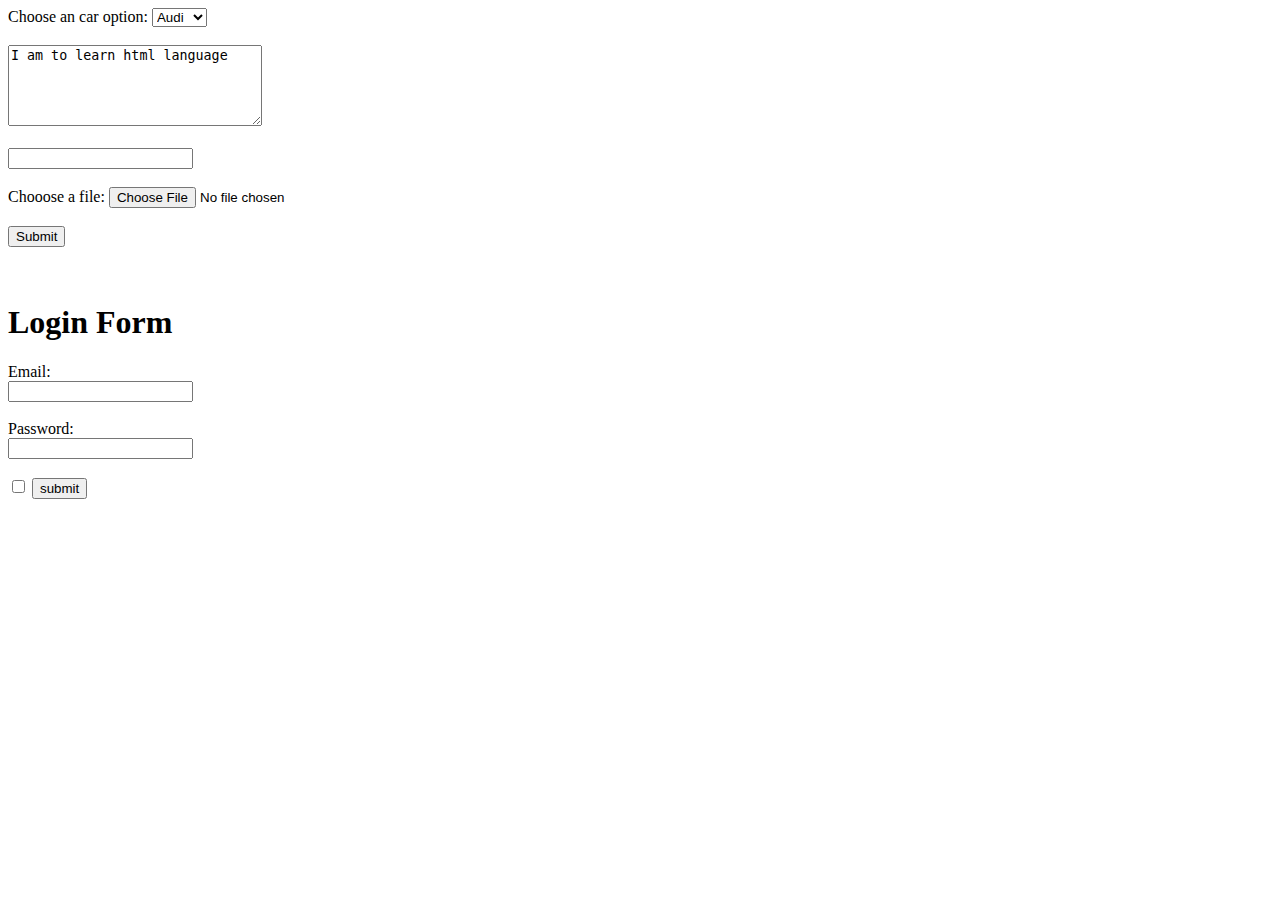
<file: Day3/index.html>
<!DOCTYPE html>
<html lang="en">
<head>
    <meta charset="UTF-8">
    <meta name="viewport" content="width=device-width, initial-scale=1.0">
    <title>Document</title>
</head>
<body>
    <form action="submit.php" >
       <label for="cars">Choose an car option:</label>
       <select id="cars" name="cars">
        <option value="volvo">Volvo</option>
        <option value="saab">Saab</option>
        <option value="audi" selected>Audi</option>
        <option value="flat">Flat</option>
       </select><br><br>
       

       <textarea name="message" rows="5" cols="29" >I am to learn html language
       </textarea><br><br>

       <input list="browsers">
       <datalist id="browsers">
        <option value="firebox">
        <option value="chrome">
        <option value="ulaa">
       </datalist><br><br>
       <label for="filen">Chooose a file:</label>
       <input type="file" id="filen" name="filen"><br><br>
       <input type="submit">

    </form><br><br>

    <h1>Login Form</h1>

    <form>
       <label for="email">Email:</label><br>
  <input type="FIX" id="email" name="email"><br><br>

  <label for="pwd">Password:</label><br>
  <input type="FIX" id="pwd" name="pwd"><br><br>

        <input type="checkbox" name="remember" id="box">
        <input type="submit" value="submit">
        
    </form>
    
</body>
</html>
</file>
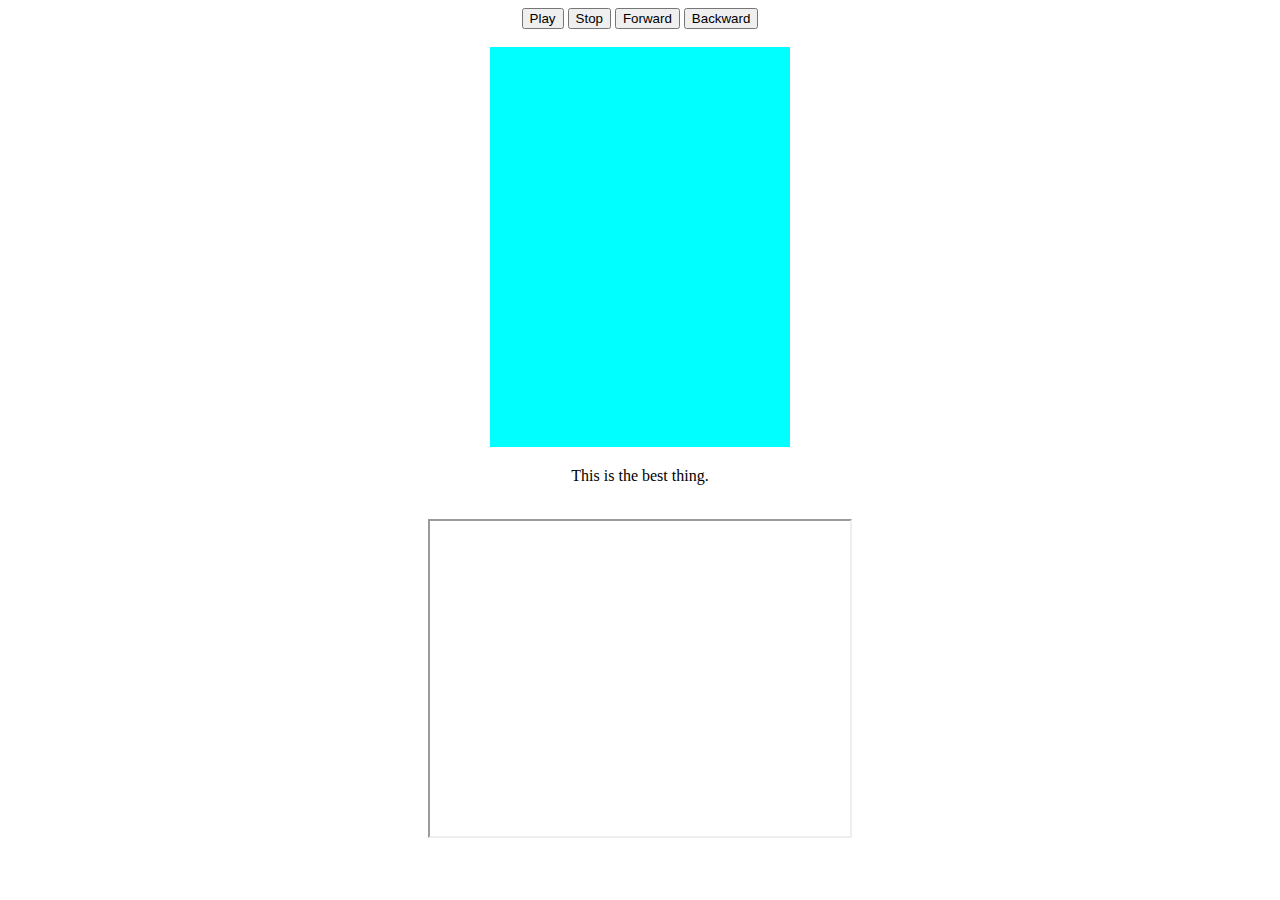
<file: Day4/index.html>
<!DOCTYPE html>
<html lang="en">
<head>
    <meta charset="UTF-8">
    <meta name="viewport" content="width=device-width, initial-scale=1.0">
    <title>Document</title>
</head>
<body>
   <div style="text-align: center;">
      <button onclick="Play()">Play</button>
      <button onclick="stop()">Stop</button>
      <button onclick="forward()">Forward</button>
      <button onclick="backward()">Backward</button>
      <br><br>
      <video id="video1"   width="300" height="400" autoplay style="background-color: aqua;">
        <source>
        <source>
        This video is not support 
      </video>
      <br>
      <p>This is the best thing.</p>
      <br> 
        <iframe width="420" height="315"
src="https://www.youtube.com/embed/tgbNymZ7vqY?controls=0">
</iframe>
   </div>

 
   <script>

    var myVideo = document.getElementById("video1")

    function Play(){
        if(myVideo.paused){
            myVideo.play();
        }else{
            myVideo.pause();
        }
    }
    function forwaed(){
        myVideo.forward();
    }
    function backward(){
        myVideo.backward();
    }

   </script>
    
</body>
</html>
</file>
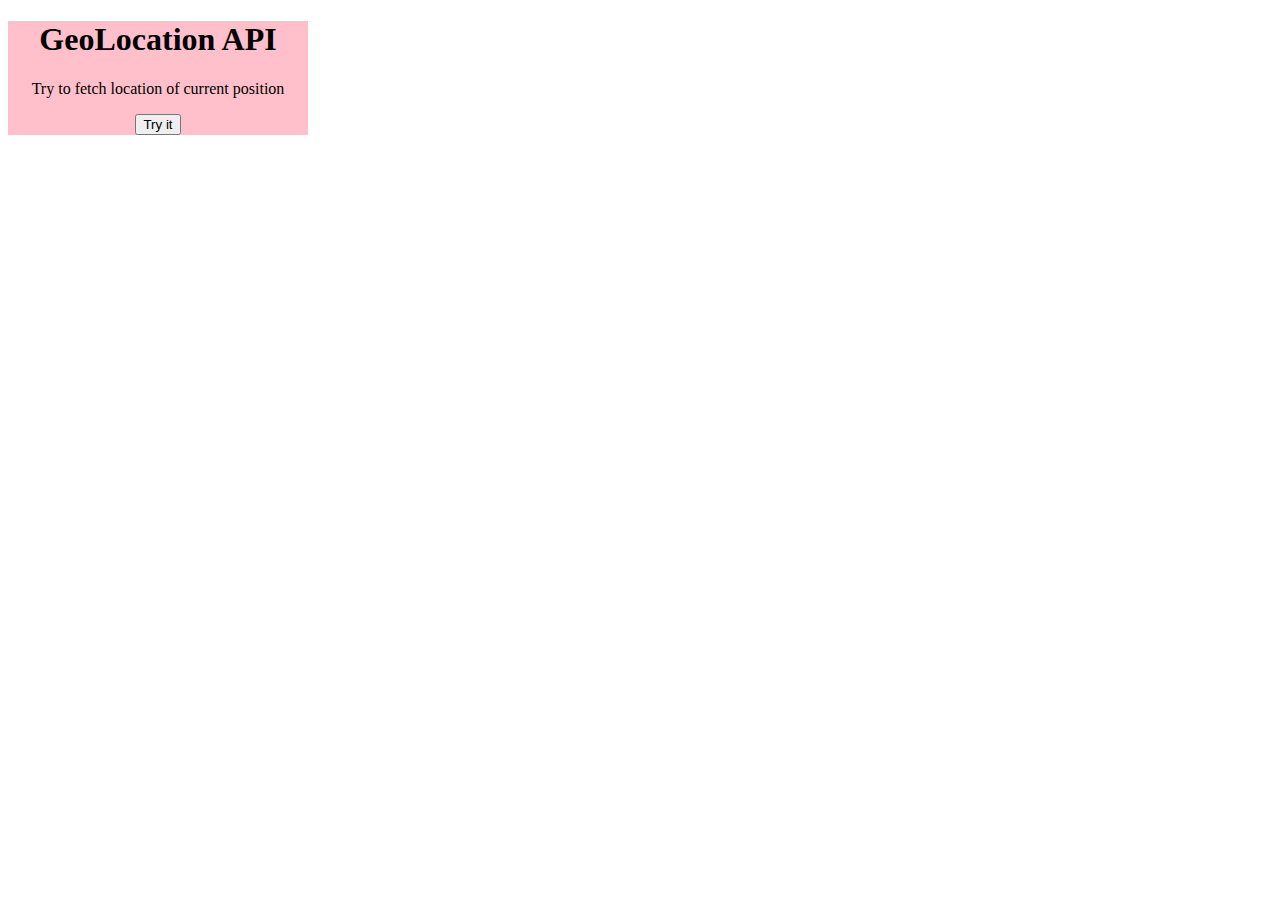
<file: Day5/index.html>
<!DOCTYPE html>
<html lang="en">
<head>
    <meta charset="UTF-8">
    <meta name="viewport" content="width=device-width, initial-scale=1.0">
    <title>Location</title>
</head>
<body>
    <div style=" background: pink; width: 300px;text-align: center;">
    <h1>GeoLocation API</h1>
    <p>Try to fetch location of current position</p>
    <button onclick="getlocation()">Try it</button>
    <p id="demo"></p>
    </div>


    <script>
        const x=document.getElementById("demo");

        function getlocation(){
            if(navigator.geolocation){
                navigator.geolocation.watchPosition(success,error)
            }else{
                x.innerHTML="permission denied!"
            }

            
        }
        function success(position){
            x.innerHTML= "latitude: "+ position.coords.latitude+
            "<br>longitude: "+ position.coords.longitude
        }
        function error(error){
            switch(error.code){
                case error.PERMISSION_DENIED:
                    x.innerHTML="user permission is denied!"
                    break;
                case error.POSITION_UNAVAILABLE:
                    x.innerHTML="position not available"
                    break;
                case error.TIMEOUT:
                    x.innerHTML="time is out!"
                    break;
                case error.UNKNOWNERROR:
                    x.innerHTML="error is occured!"
                    break;
            }
            
        }
    </script>
    
</body>
</html>
</file>
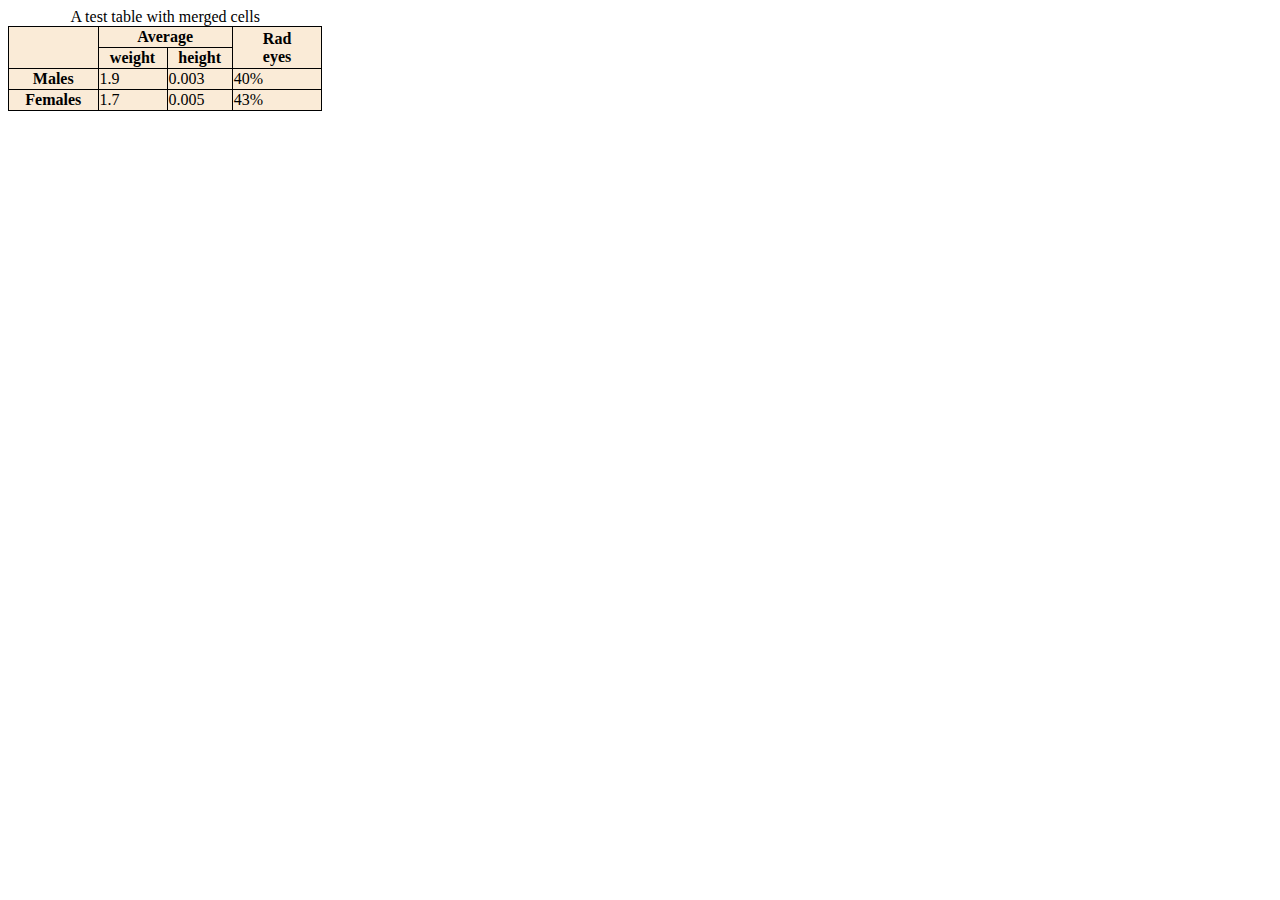
<file: Day7/index.html>
<!DOCTYPE html>
<html lang="en">
<head>
    <meta charset="UTF-8">
    <meta name="viewport" content="width=device-width, initial-scale=1.0">
    <title>Table practice</title>
</head>
<style>
    table,th,tr,td{
        border: 1px solid black;
        border-collapse: collapse;
    }

    table{
        background-color: antiquewhite;
    }
    tr:hover {background-color: #D6EEEE;}
</style>
<body>
    <table>
        <caption>A test table with merged cells</caption>
        <tr>
            <th style="width: 20%;" rowspan="2"></th>
            <th style="width:30%" colspan="2">Average</th>

            
            <th style="width: 20%;" rowspan="2">Rad<br> eyes</th>
        </tr>
        <tr>
            
            <th>weight</th>
            <th>height</th>
            
            
            
        </tr>
        <tr>
            <th>Males</th>
            <td>1.9</td>
            <td>0.003</td>
            <td>40%</td>
        </tr>
         <tr>
            <th>Females</th>
            <td>1.7</td>
            <td>0.005</td>
            <td>43%</td>
        </tr>

    </table>
    
</body>
</html>
</file>
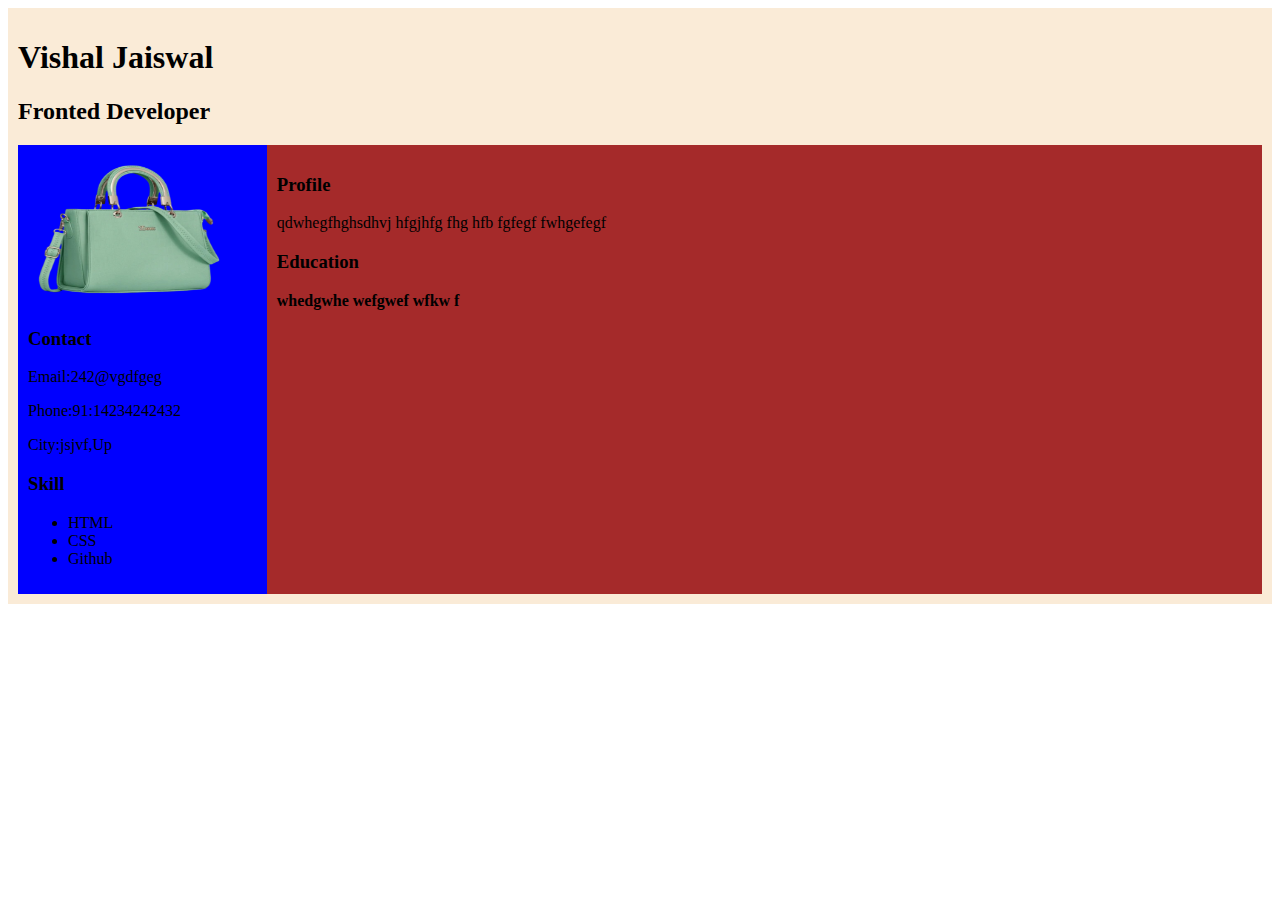
<file: day1/resume.html>
<!DOCTYPE html>
<html lang="en">
<head>
    <meta charset="UTF-8">
    <meta name="viewport" content="width=device-width, initial-scale=1.0">
    <title>Resume</title>
    <link rel="stylesheet" href="sheet.css"/>
</head>
<body>
    <div class="resume">
        <header class="top">
            <h1>Vishal Jaiswal</h1>
            <h2>Fronted Developer</h2>
        </header>
        <div class="content">
            <aside class="left">
                <img src="image/hand-bag178-11-2-exthb-178-handbag-exotic-8-5-original-imahc7m8ehchjh5m.png" width="200px" height="150px"/>
                <h3>Contact</h3>
                <p>Email:242@vgdfgeg</p>
                <p>Phone:91:14234242432</p>
                <p>City:jsjvf,Up</p>
                <h3>Skill</h3>
                <ul>
                    <li>HTML</li>
                    <li>CSS</li>
                    <li>Github</li>
                </ul>
            </aside>
            <main class="right">
                <section>
                    <h3>Profile</h3>
                    <p>qdwhegfhghsdhvj hfgjhfg fhg hfb fgfegf fwhgefegf</p>
                </section>
                <section>
                    <h3>Education</h3>
                    <p><strong>whedgwhe  wefgwef  wfkw f</p>
                </section>
            </main>
        </div>
    </div>
    
</body>
</html>
</file>
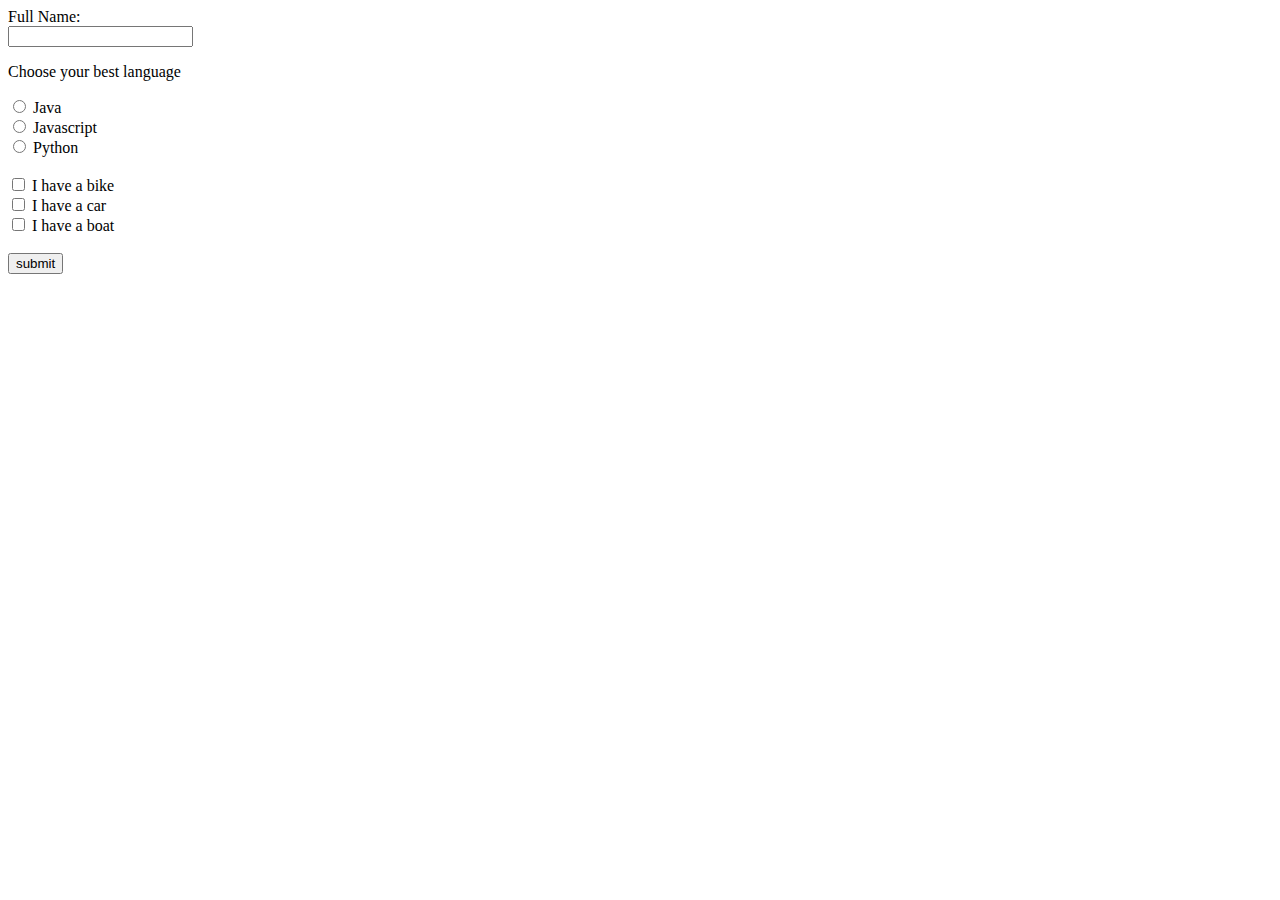
<file: Day2/regis.html>
<!DOCTYPE html>
<html lang="en">
<head>
    <meta charset="UTF-8">
    <meta name="viewport" content="width=device-width, initial-scale=1.0">
    <title>Registration Form</title>
</head>
<body>
    <form action="sumbit.php" target="_blank" method="post" autocomplete="off">
        <label for="fname">Full Name:</label><br>
        <input type="text" id="fname"><br>

        <p>Choose your best language</p>
        
        <input type="radio" id="java" name="language" value="Java">
        <label for="java">Java</label><br>
        <input type="radio" id="javascript" name="language" value="Javascript">
        <label for="javascript">Javascript</label><br>
        <input type="radio" id="python"  name="language" value="Python">
        <label for="python">Python</label><br>
        <br>
        <input type="checkbox" id="vehicle1"  value="Bike">
        <label for="vehicle1"> I have a bike</label><br>
        <input type="checkbox" id="vehicle2"  value="Car">
        <label for="vehicle2"> I have a car</label><br>
        <input type="checkbox" id="vehicle3"  value="Boat">
        <label for="vehicle3"> I have a boat</label><br><br>
        <input type="submit" value="submit">

       
    </form>
    
</body>
</html>
</file>
<file: day1/sheet.css>
.resume{
    background-color: antiquewhite;
    padding: 10px;
}
.content{
    background-color: aqua;
    display: grid;
    grid-template-columns: 20% 80%;
    
}
.left{
    background-color: blue;
    padding: 10px;
}
.right{
    background-color: brown;
    padding: 10px;
}
</file>
